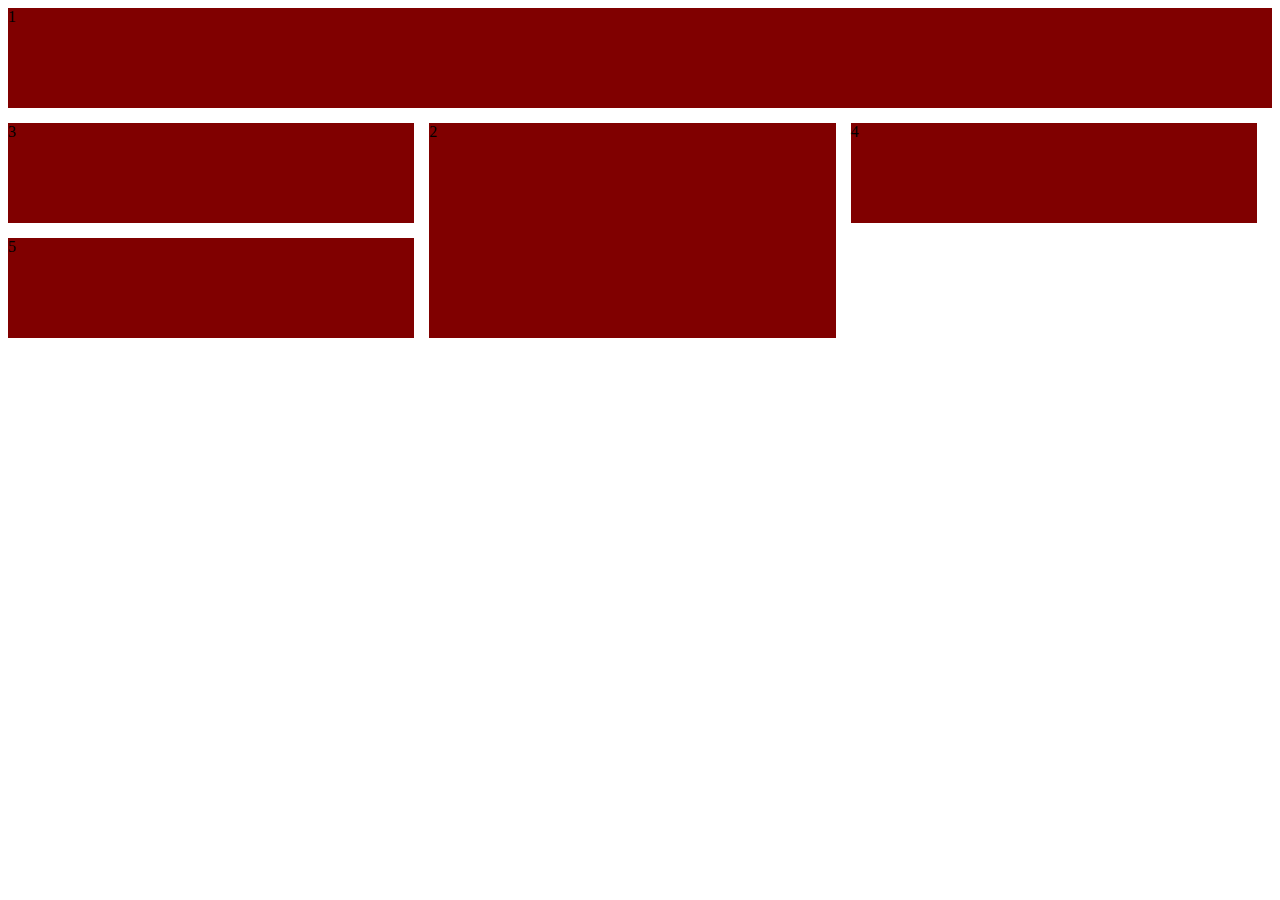
<file: grid.html>
<!DOCTYPE html>
<html lang="en">
<head>
    <meta charset="UTF-8">
    <meta http-equiv="X-UA-Compatible" content="IE=edge">
    <meta name="viewport" content="width=device-width, initial-scale=1.0">
    <link rel="stylesheet" href="grid.css">
    <title>Document</title>
</head>
<body>
    
    <div class="grid__container">
        
      <div class="block">1</div>
      <div class="block">2</div>  
      <div class="block">3</div>  
      <div class="block">4</div>  
      <div class="block">5</div>  
    
   
        
        
        
        
        
    </div>
    
</body>
</html>
</file>
<file: grid.css>
.grid__container{
    display: grid;
    grid-template-columns: repeat(3,1fr);
    grid-template-rows: repeat(3,100px);
    gap: 15px;
    grid-auto-flow: dense;
}
.block{
    background: maroon;
}

.block:nth-child(1) {
    grid-column: span 4;
}

.block:nth-child(2) {
    grid-row: span 2;
   
}


.block:nth-child(3) {
    grid-column: span 1.5;
}

.block:nth-child(4) {
    grid-column: span 1.5;
}

.block:nth-child(5) {
    grid-row-start: 3;
    
}
</file>
